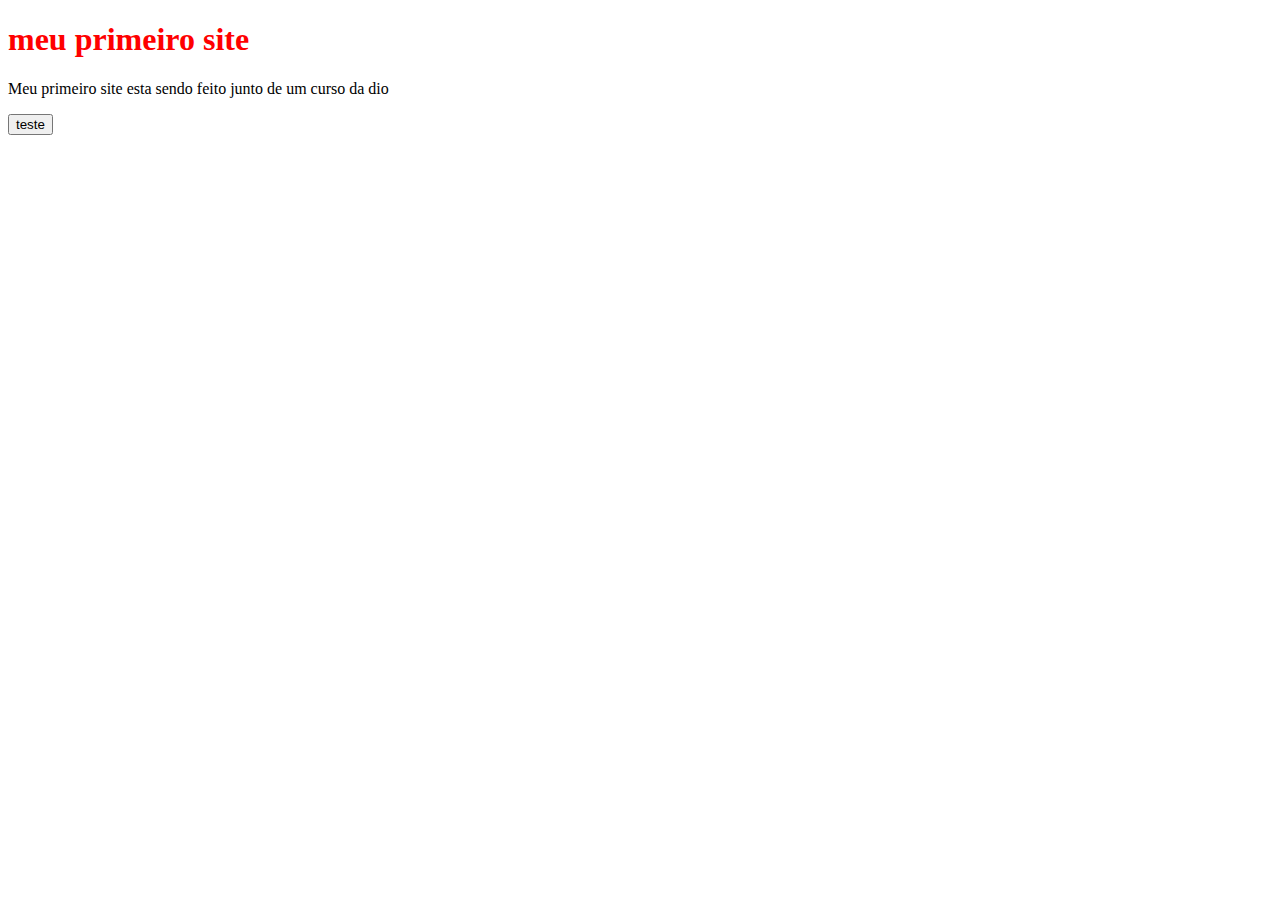
<file: teste.html>
<!DOCTYPE html>
<html lang="pt-BR">

<head>
    <meta charset="UTF-8">
    <meta http-equiv="X-UA-Compatible" content="IE=edge">
    <meta name="viewport" content="width=device-width, initial-scale=1.0">
    <title>Teste</title>

    <style>
        h1 {
            color: red;
        }
    </style>
</head>

<body>

    <h1>meu primeiro site</h1>
    <p>Meu primeiro site esta sendo feito junto de um curso da dio</p>
    <button id="btnTeste" type="button">teste</button>

    <script>
        const btnTeste = document.getElementById("btnTeste")
        console.log(btnTeste);
        btnTeste.addEventListener("click", function (){
            console.log('clickou no botão')
            alert('teste')
        })

    </script>
</body>

</html>
</file>
